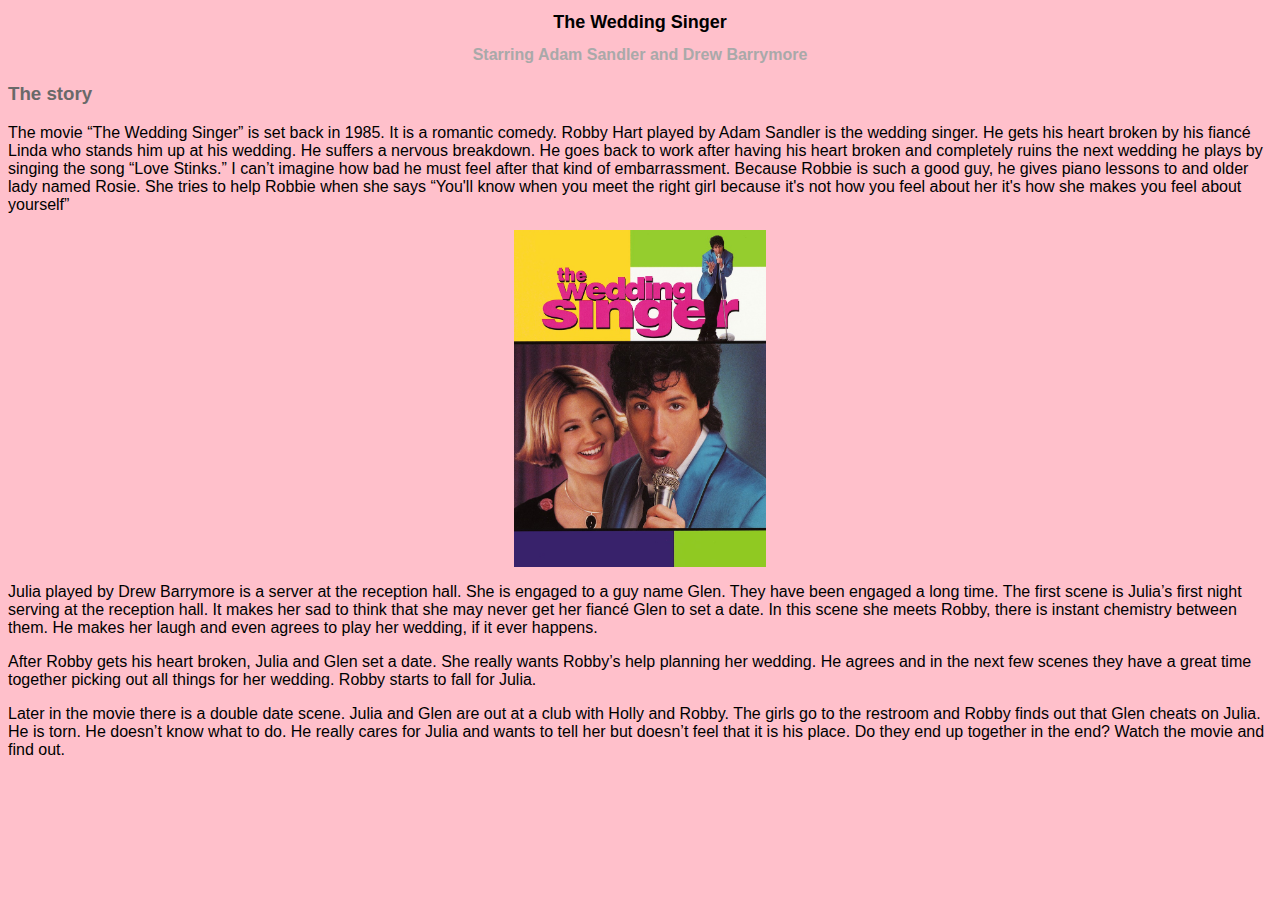
<file: review/index.html>
<!DOCTYPE html>
<html lang="en">

<head>
    <meta charset="UTF-8">
    <meta name="viewport" content="width=device-width, initial-scale=1.0">
    <title>Text Formatting</title>
    <style>
        body {
            background-color: pink;
            font-family: Arial, Helvetica, sans-serif;
            color: black;
        }

        h1 {
            font-size: large;
            font-weight: bold;
            text-align: center;
            color: black;
        }

        h2 {
            font-size: medium;
            text-align: center;
            color: darkgrey;
        }

        h3 {
            font-weight: bold;
            color: dimgray
        }

        img {
            display: block;
            width: 20%;
            margin: 10px auto;
        }
    </style>
</head>

<body>
    <h1>The Wedding Singer</h1>
    <h2>Starring Adam Sandler and Drew Barrymore</h2>

    <h3>The story</h3>
    <p>The movie “The Wedding Singer” is set back in 1985. It is a romantic comedy.
        Robby Hart played by Adam Sandler is the wedding singer. He gets his heart
        broken by his fiancé Linda who stands him up at his wedding. He suffers a nervous
        breakdown. He goes back to work after having his heart broken and completely ruins
        the next wedding he plays by singing the song “Love Stinks.” I can’t imagine how bad
        he must feel after that kind of embarrassment. Because Robbie is such a good guy, he gives piano lessons to
        and older lady named Rosie. She tries to help Robbie when she says <q>You'll know when you meet the right girl
            because
            it's not how you feel about her it's how she makes you feel
            about yourself</q></p>

    <img src="wedding-singer.jpg" alt="Movie Image">
    <!--VHS Cover-->


    <p>Julia played by Drew Barrymore is a server at the reception hall. She is engaged to a guy name Glen.
        They have been engaged a long time. The first scene is Julia’s first night serving at the reception hall.
        It makes her sad to think that she may never get her fiancé Glen to set a date. In this scene she meets
        Robby, there is instant chemistry between them. He makes her laugh and even agrees to play her wedding,
        if it ever happens.</p>
    <!--Julia is my favorite character-->
    <p>After Robby gets his heart broken, Julia and Glen set a date. She really wants Robby’s help planning her
        wedding. He agrees and in the next few scenes they have a great time together picking out all things for
        her wedding. Robby starts to fall for Julia.</p>

    <p>Later in the movie there is a double date scene. Julia and Glen are out at a club with Holly and Robby.
        The girls go to the restroom and Robby finds out that Glen cheats on Julia. He is torn. He doesn’t know
        what to do. He really cares for Julia and wants to tell her but doesn’t feel that it is his place. Do they
        end up together in the end? Watch the movie and find out.</p>





</body>

</html>
</file>
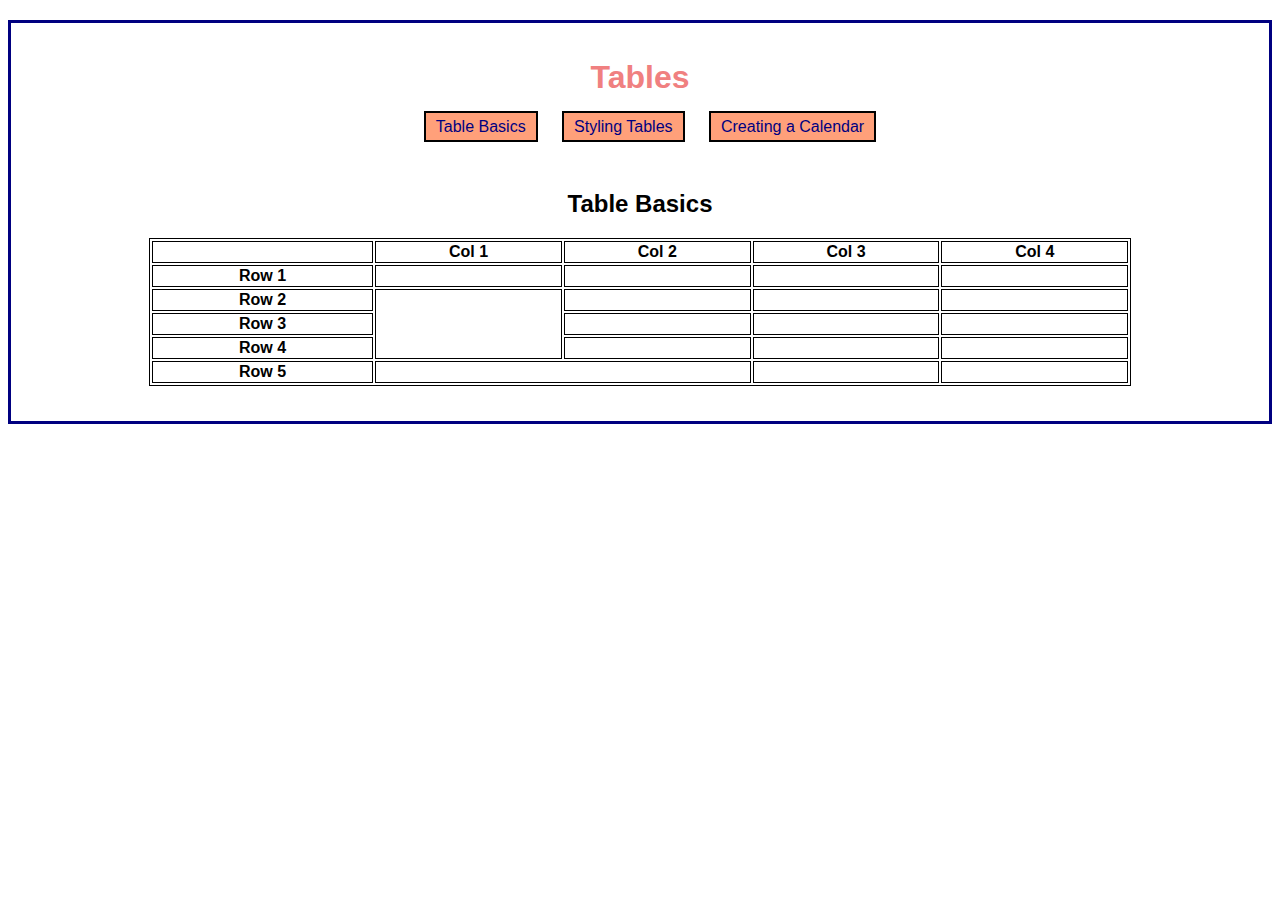
<file: tables/index.html>
<!DOCTYPE html>
<html lang="en">

<head>
    <meta charset="UTF-8">
    <meta name="viewport" content="width=device-width, initial-scale=1.0">
    <link rel="stylesheet" href="style.css">
    <title>Tables</title>
    <style>
        table,
        th,
        td {
            border: 1px solid black;
        }

        table {
            margin: 20px auto;
        }
    </style>
</head>

<body>
    <div class="container">
        <header>
            <h1>Tables</h1>
            <nav>
                <a href="index.html">Table Basics</a>
                <a href="styling-tables.html">Styling Tables</a>
                <a href="calendar.html">Creating a Calendar</a>
            </nav>
            <p>&nbsp;</p>
            <h2>Table Basics</h2>
        </header>
        <table width=80%>
            <tr>
                <th></th>
                <th>Col 1</th>
                <th>Col 2</th>
                <th>Col 3</th>
                <th>Col 4</th>
            </tr>
            <tr>
                <th>Row 1</th>
                <td></td>
                <td></td>
                <td></td>
                <td></td>
            </tr>
            <tr>
                <th>Row 2</th>
                <td rowspan="3"></td>
                <td></td>
                <td></td>
                <td></td>
            </tr>
            <tr>
                <th>Row 3</th>
                <td></td>
                <td></td>
                <td></td>
            </tr>
            <tr>
                <th>Row 4</th>
                <td></td>
                <td></td>
                <td></td>
            </tr>
            <tr>
                <th>Row 5</th>
                <td colspan="2"></td>
                <td></td>
                <td></td>
            </tr>
        </table>
    </div>

</body>

</html>
</file>
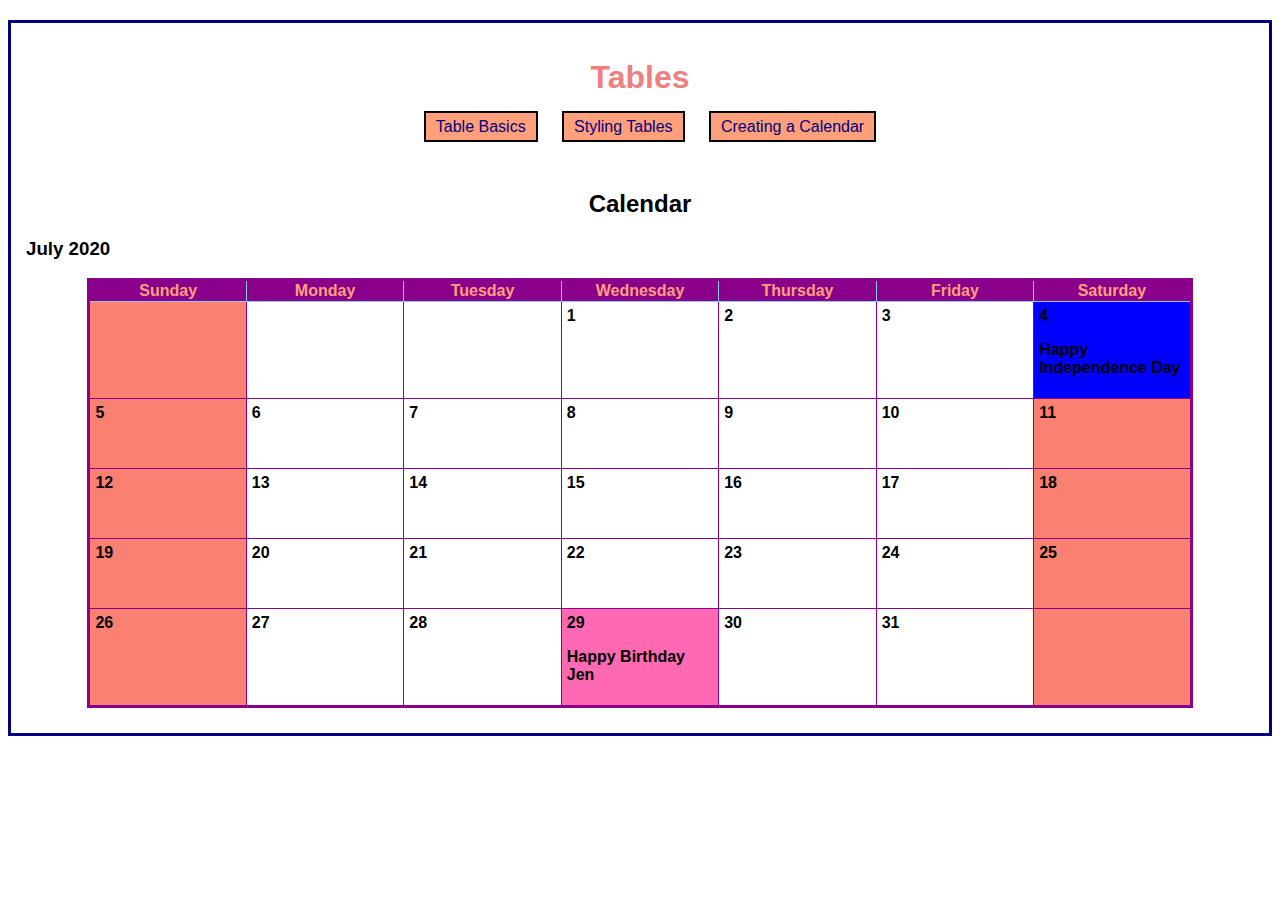
<file: tables/calendar.html>
<!DOCTYPE html>
<html lang="en">

<head>
    <meta charset="UTF-8">
    <meta name="viewport" content="width=device-width, initial-scale=1.0">
    <link rel="stylesheet" href="style.css">
    <title>Tables</title>
</head>

<body>
    <div class="container">
        <header>
            <h1>Tables</h1>
            <nav>
                <a href="index.html">Table Basics</a>
                <a href="styling-tables.html">Styling Tables</a>
                <a href="calendar.html">Creating a Calendar</a>
            </nav>
            <p>&nbsp</p>
            <h2>Calendar</h2>
            <h3>July 2020</h3>
            <style>
                * {
                    box-sizing: border-box
                }

                table {
                    width: 90%;
                    margin: 10px auto;
                    border-collapse: collapse;
                    border: 3px solid darkmagenta;
                }

                th {
                    color: lightsalmon;
                    background: darkmagenta;
                    text-align: center;
                    vertical-align: middle;
                    border: 1px solid skyblue;
                    height: 40 px;
                }

                td {
                    height: 70px;
                    text-align: left;
                    vertical-align: top;
                    width: 14%;
                    border: 1px solid darkmagenta;
                    font-weight: bold;
                    padding: 5px;
                }

                .weekend {
                    background: salmon;
                }

                .birthday {
                    background: hotpink;
                }

                .flag {
                    background-color: blue;
                }
            </style>
        </header>
        <table>
            <tr>
                <th>Sunday</th>
                <th>Monday</th>
                <th>Tuesday</th>
                <th>Wednesday</th>
                <th>Thursday</th>
                <th>Friday</th>
                <th>Saturday</th>
            </tr>
            <tr>
                <td class="weekend"></td>
                <td></td>
                <td></td>
                <td>1</td>
                <td>2</td>
                <td>3</td>
                <td class="flag">4
                    <p>Happy Independence Day</p>
                </td>
            </tr>
            <tr>
                <td class="weekend">5</td>
                <td>6</td>
                <td>7</td>
                <td>8</td>
                <td>9</td>
                <td>10</td>
                <td class="weekend">11</td>
            </tr>
            <tr>
                <td class="weekend">12</td>
                <td>13</td>
                <td>14</td>
                <td>15</td>
                <td>16</td>
                <td>17</td>
                <td class="weekend"> 18</td>
            </tr>
            <tr>
                <td class="weekend">19</td>
                <td>20</td>
                <td>21</td>
                <td>22</td>
                <td>23</td>
                <td>24</td>
                <td class="weekend">25</td>
            </tr>
            <tr>
                <td class="weekend">26</td>
                <td>27</td>
                <td>28</td>
                <td class="birthday">29
                    <p>Happy Birthday Jen</p>
                </td>
                <td>30</td>
                <td>31</td>
                <td class="weekend"></td>
            </tr>
        </table>
    </div>

</body>

</html>
</file>
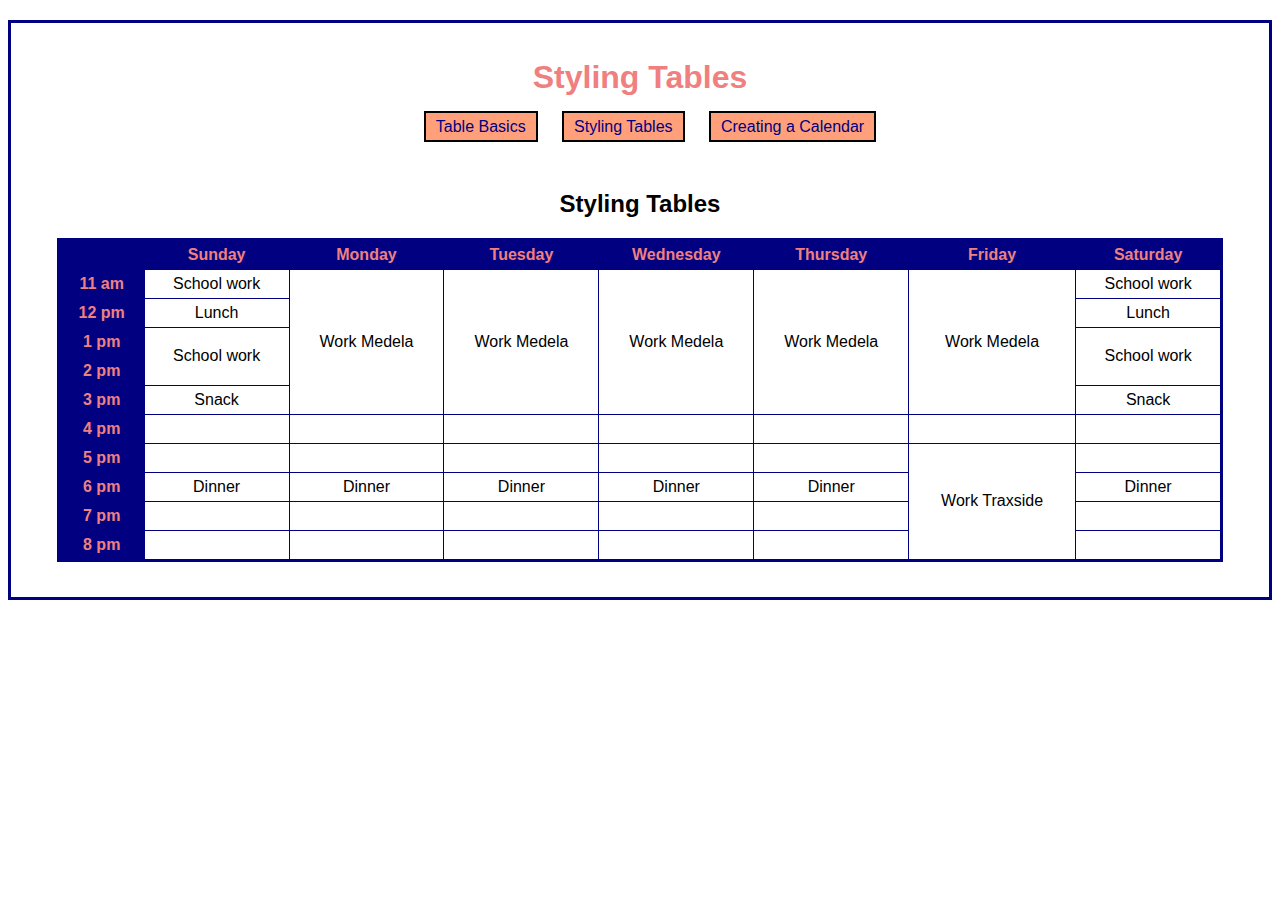
<file: tables/styling-tables.html>
<!DOCTYPE html>
<html lang="en">

<head>
    <meta charset="UTF-8">
    <meta name="viewport" content="width=device-width, initial-scale=1.0">
    <link rel="stylesheet" href="style.css">
    <title>Tables</title>
    <style>
        table {
            width: 95%;
            margin: 20px auto;
            border: 3px solid navy;
            border-collapse: collapse;
        }

        th,
        td {
            border: 1px solid navy;
            padding: 5px;
        }

        th {
            color: lightcoral;
            background-color: navy;
        }

        tr:hover {
            background: lightskyblue;
        }

        td {
            text-align: center;
            min-height: 25px;
        }
    </style>
</head>

<body>
    <div class="container">
        <header>
            <h1>Styling Tables</h1>
            <nav>
                <a href="index.html">Table Basics</a>
                <a href="styling-tables.html">Styling Tables</a>
                <a href="calendar.html">Creating a Calendar</a>
            </nav>
            <p>&nbsp;</p>
            <h2>Styling Tables</h2>
            <table>
                <tr>
                    <th></th>
                    <th>Sunday</th>
                    <th>Monday</th>
                    <th>Tuesday</th>
                    <th>Wednesday</th>
                    <th>Thursday</th>
                    <th>Friday</th>
                    <th>Saturday</th>
                </tr>
                <tr>
                    <th>11 am</th>
                    <td>School work</td>
                    <td rowspan="5">Work Medela</td>
                    <td rowspan="5">Work Medela</td>
                    <td rowspan="5">Work Medela</td>
                    <td rowspan="5">Work Medela</td>
                    <td rowspan="5">Work Medela</td>
                    <td>School work</td>
                </tr>
                <tr>
                    <th>12 pm</th>
                    <td>Lunch</td>
                    <td>Lunch</td>
                </tr>
                <tr>
                    <th>1 pm</th>
                    <td rowspan="2">School work</td>
                    <td rowspan="2">School work</td>
                </tr>
                <tr>
                    <th>2 pm</th>
                </tr>
                <tr>
                    <th>3 pm</th>
                    <td>Snack</td>
                    <td>Snack</td>
                </tr>
                <tr>
                    <th>4 pm</th>
                    <td></td>
                    <td></td>
                    <td></td>
                    <td></td>
                    <td></td>
                    <td></td>
                    <td></td>
                </tr>
                <tr>
                    <th>5 pm</th>
                    <td></td>
                    <td></td>
                    <td></td>
                    <td></td>
                    <td></td>
                    <td rowspan="4"> Work Traxside</td>
                    <td></td>
                </tr>
                <tr>
                    <th>6 pm</th>
                    <td>Dinner</td>
                    <td>Dinner</td>
                    <td>Dinner</td>
                    <td>Dinner</td>
                    <td>Dinner</td>
                    <td>Dinner</td>
                </tr>
                <tr>
                    <th>7 pm</th>
                    <td></td>
                    <td></td>
                    <td></td>
                    <td></td>
                    <td></td>
                    <td></td>
                </tr>
                <tr>
                    <th>8 pm</th>
                    <td></td>
                    <td></td>
                    <td></td>
                    <td></td>
                    <td></td>
                    <td></td>
                </tr>

            </table>
        </header>
    </div>

</body>

</html>
</file>
<file: tables/style.css>
body{
    font-family:Arial, Helvetica, sans-serif
}

.container{
    widows: 80%;
    margin: 20px auto;
    border:3px solid navy;
    overflow: auto;
    padding: 15px;
}

h1{
    color:lightcoral;
    text-align: center;
}

h2{
    text-align: center;
}

nav{
    text-align: center;
}

nav a{
    text-decoration: none;
    background-color:lightsalmon;
    border:2px solid black;
    border: radius 10px;
    color:navy;
    padding:5px 10px;
    margin-left:20px
}

nav a:hover{
    color:lightsalmon;
    background-color: navy;
}
</file>
